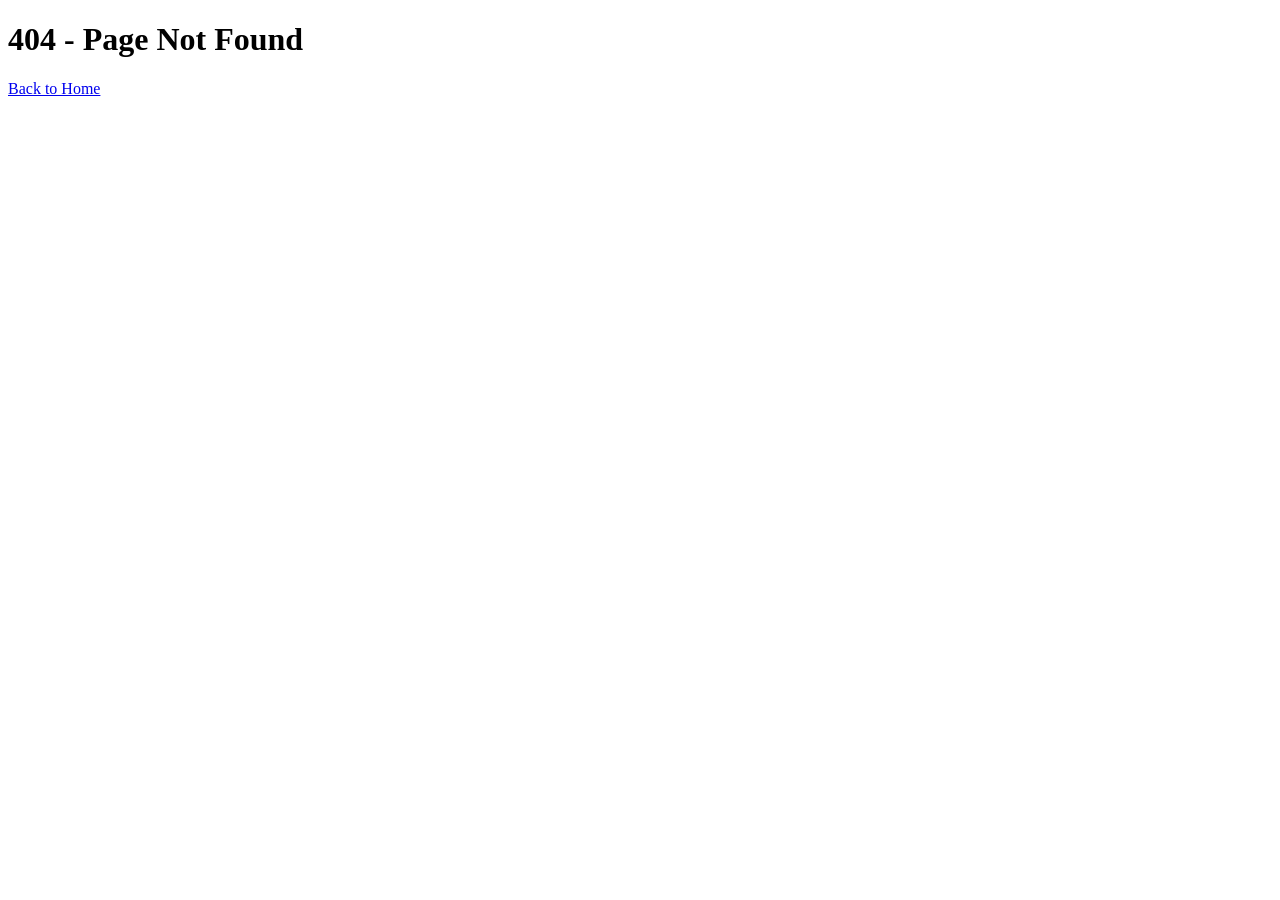
<file: public/index.html>
<!DOCTYPE html>
<html lang="en">
<head>
  <meta charset="UTF-8" />
  <title>Portfolio</title>
</head>
<body>

  <div id="app"></div>

  <script type="module" src="../src/js/app.js"></script>

</body>
</html>
</file>
